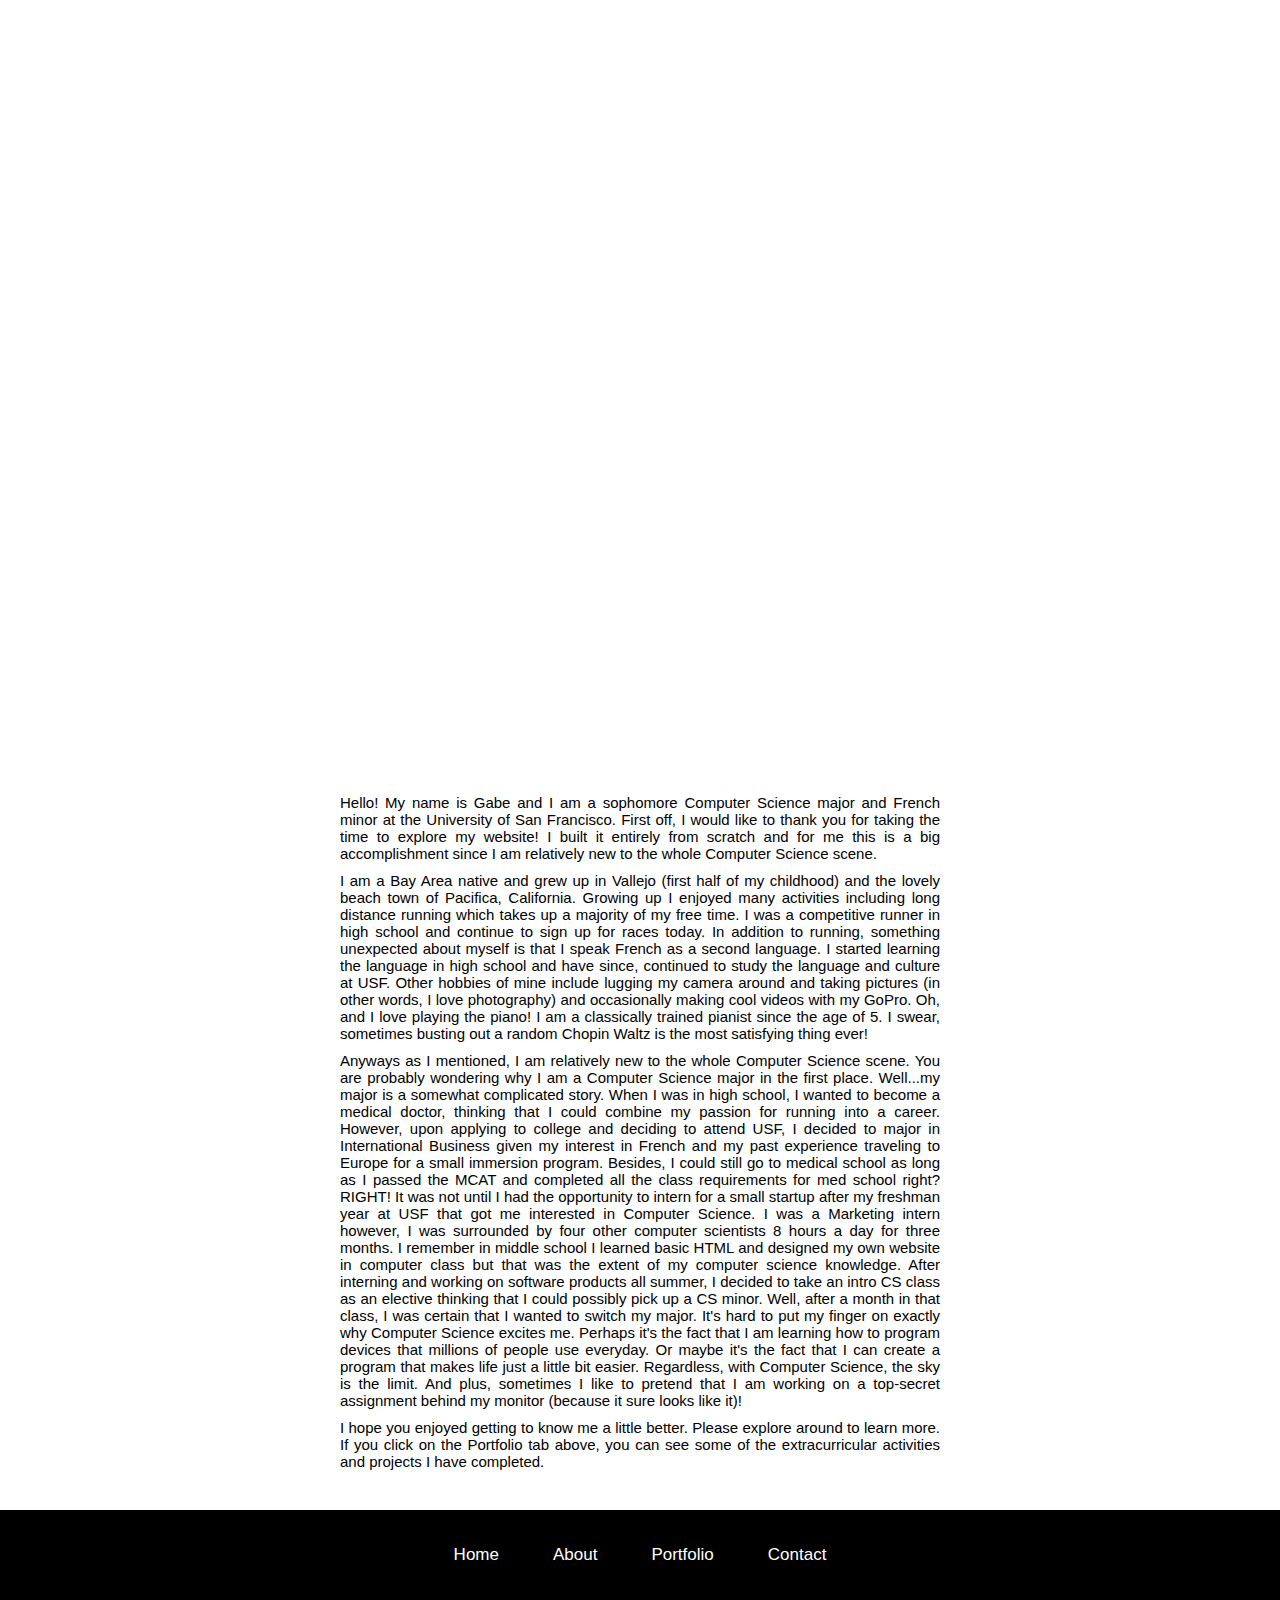
<file: about.html>
<!DOCTYPE html>
<html>
<head>
	<title>Gabe Flynn</title>
	<link rel="stylesheet" type="text/css" href="css/about.css">
</head>

<body>
	<div class="banner">
	<ul>
		<li><a href="index.html">Home</a></li>
		<li><a href="about.html">About</a></li>
		<li><a href="portfolio.html">Portfolio</a></li>
		<li><a href="contact.html">Contact</a></li>
	<ul>
		<p class="header">About</p>
	</div>

	<div class="info">
		<p class="description3">Hello! My name is Gabe and I am a sophomore Computer Science major and French minor at the University of San Francisco. First off, I would like to thank you for taking the time to explore my website! I built it entirely from scratch and for me this is a big accomplishment since I am relatively new to the whole Computer Science scene.<br></p>

		<p class="description3">I am a Bay Area native and grew up in Vallejo (first half of my childhood) and the lovely beach town of Pacifica, California. Growing up I enjoyed many activities including long distance running which takes up a majority of my free time. I was a competitive runner in high school and continue to sign up for races today. In addition to running, something unexpected about myself is that I speak French as a second language. I started learning the language in high school and have since, continued to study the language and culture at USF. Other hobbies of mine include lugging my camera around and taking pictures (in other words, I love photography) and occasionally making cool videos with my GoPro. Oh, and I love playing the piano! I am a classically trained pianist since the age of 5. I swear, sometimes busting out a random Chopin Waltz is the most satisfying thing ever!<br></p>

		<p class="description3">Anyways as I mentioned, I am relatively new to the whole Computer Science scene. You are probably wondering why I am a Computer Science major in the first place. Well...my major is a somewhat complicated story. When I was in high school, I wanted to become a medical doctor, thinking that I could combine my passion for running into a career. However, upon applying to college and deciding to attend USF, I decided to major in International Business given my interest in French and my past experience traveling to Europe for a small immersion program. Besides, I could still go to medical school as long as I passed the MCAT and completed all the class requirements for med school right? RIGHT! It was not until I had the opportunity to intern for a small startup after my freshman year at USF that got me interested in Computer Science. I was a Marketing intern however, I was surrounded by four other computer scientists 8 hours a day for three months. I remember in middle school I learned basic HTML and designed my own website in computer class but that was the extent of my computer science knowledge. After interning and working on software products all summer, I decided to take an intro CS class as an elective thinking that I could possibly pick up a CS minor. Well, after a month in that class, I was certain that I wanted to switch my major. It's hard to put my finger on exactly why Computer Science excites me. Perhaps it's the fact that I am learning how to program devices that millions of people use everyday. Or maybe it's the fact that I can create a program that makes life just a little bit easier. Regardless, with Computer Science, the sky is the limit. And plus, sometimes I like to pretend that I am working on a top-secret assignment behind my monitor (because it sure looks like it)!<br></p>

		<p class="description3">I hope you enjoyed getting to know me a little better. Please explore around to learn more. If you click on the Portfolio tab above, you can see some of the extracurricular activities and projects I have completed.</p>

	</div>  

	<div class="footer">
		<ul class="listfoot">
			<li class="lifo"><a class="linkfo" href="personal-web2.html">Home</a></li>
			<li class="lifo"><a class="linkfo" href="About2.html">About</a></li>
			<li class="lifo"><a class="linkfo" href="Portfolio2.html">Portfolio</a></li>
			<li class="lifo"><a class="linkfo" href="Contact2.html">Contact</a></li>
		</ul>

</body>
</html>
</file>
<file: css/about.css>
*{
	margin: 0;
	padding: 0;
}

.banner{
	background-image: url(https://cloud.githubusercontent.com/assets/15823324/12535245/a6dfe8f6-c231-11e5-908b-c2188596b736.jpg);
	background-size: cover;
	background-attachment: fixed;
	position: center;
	display: block;
}

ul {
	padding: 20px;
	list-style: none;
	text-align: right;
}

ul > li{
	display: inline-block;
	padding: 0 25px 0 25px;
	font-size: 15px;
	font-weight: normal;
	font-family: "Arial", serif;
}

ul > li > a{
	text-decoration: none;
	color: white;
}

ul > li > a:hover{
	color: black;
}

.header {
	padding: 290px;
	font-family: "Arial", serif;
	font-size: 75px;
	font-weight: bold;
	color: white;
	text-align: center;
	text-transform: uppercase;

}

.info{
	padding-top: 30px;
	padding-bottom: 30px;
}

.description3{
	font-family: "Arial", serif;
	font-size: 15px;
	text-align: justify;
	margin: 0 auto;
	width: 40em;
	padding-bottom: 10px;
}


.footer{
	background-color: black;
	padding: 25px;

}

.listfoot{
	position: bottom;
	padding: 10px;
	list-style: none;
	text-align: center;
}

.listfoot > .lifo{
	display: inline-block;
	padding: 0 25px 0 25px;
	font-size: 17px;
	font-weight: normal;
	font-family: "Arial", serif;
}

.listfoot > .lifo > .linkfo{
	text-decoration: none;
	color: white;
}

.listfoot > .lifo > .linkfo:hover{
	text-decoration: underline;
}
</file>
